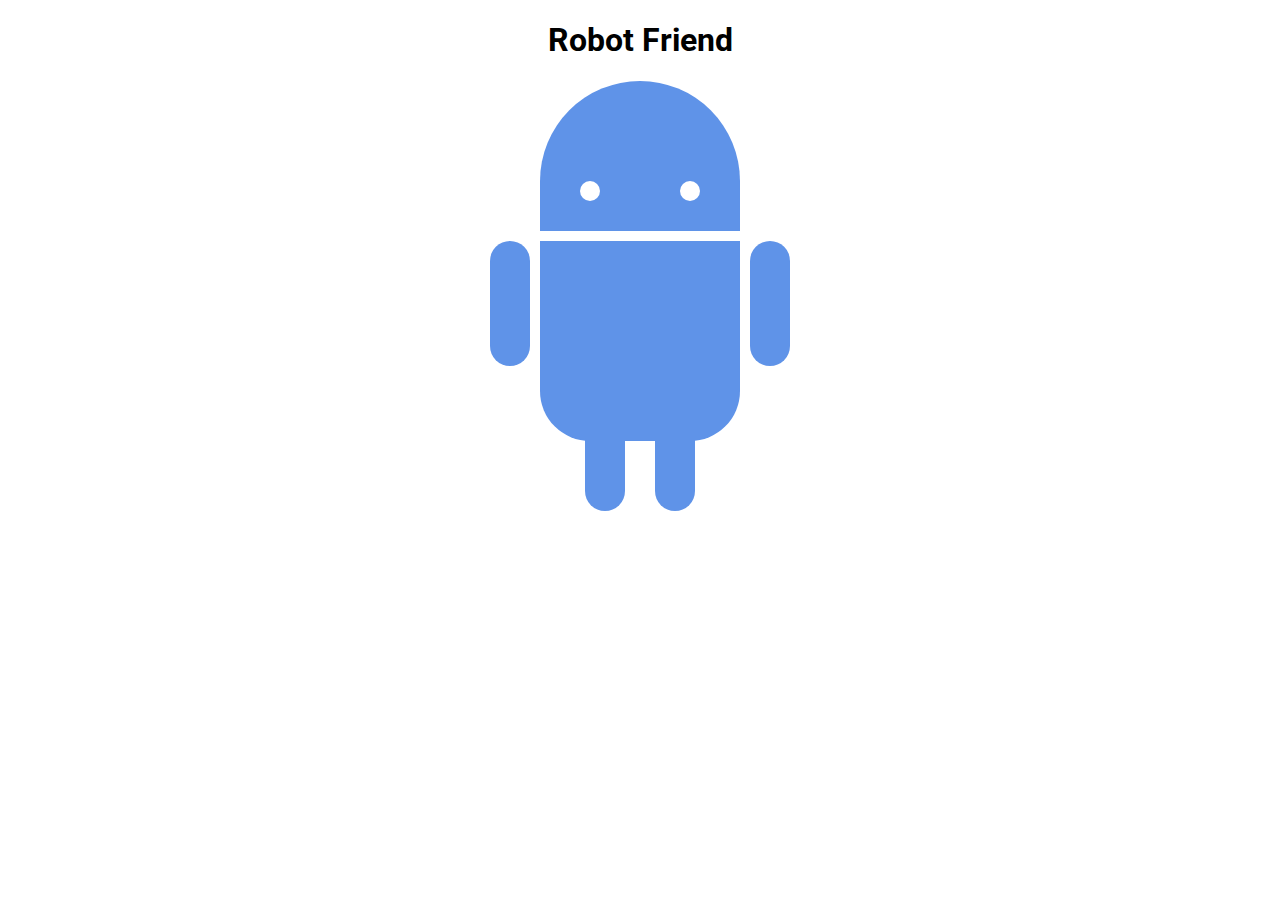
<file: robot/index.html>
<!DOCTYPE html>
<html>
<head>
	<title>RoboPage</title>
	<link rel="stylesheet" type="text/css" href="style.css">
	<link href="https://fonts.googleapis.com/css?family=Roboto" rel="stylesheet">
</head>
<body>
	<h1>Robot Friend</h1>
	<div class="robots">
		<div class="android"> 
			<div class="head"> 
				<div class="eyes"> 
					<div class="left_eye"></div> 
					<div class="right_eye"></div>
				</div> 
			</div> 
			<div class="upper_body"> 
				<div class="left_arm"></div> 
				<div class="torso"></div> 
				<div class="right_arm"></div> 
			</div> 
			<div class="lower_body"> 
				<div class="left_leg"></div> 
				<div class="right_leg"></div> 
			</div> 
		</div>
	</div>
</body>
</html>
</file>
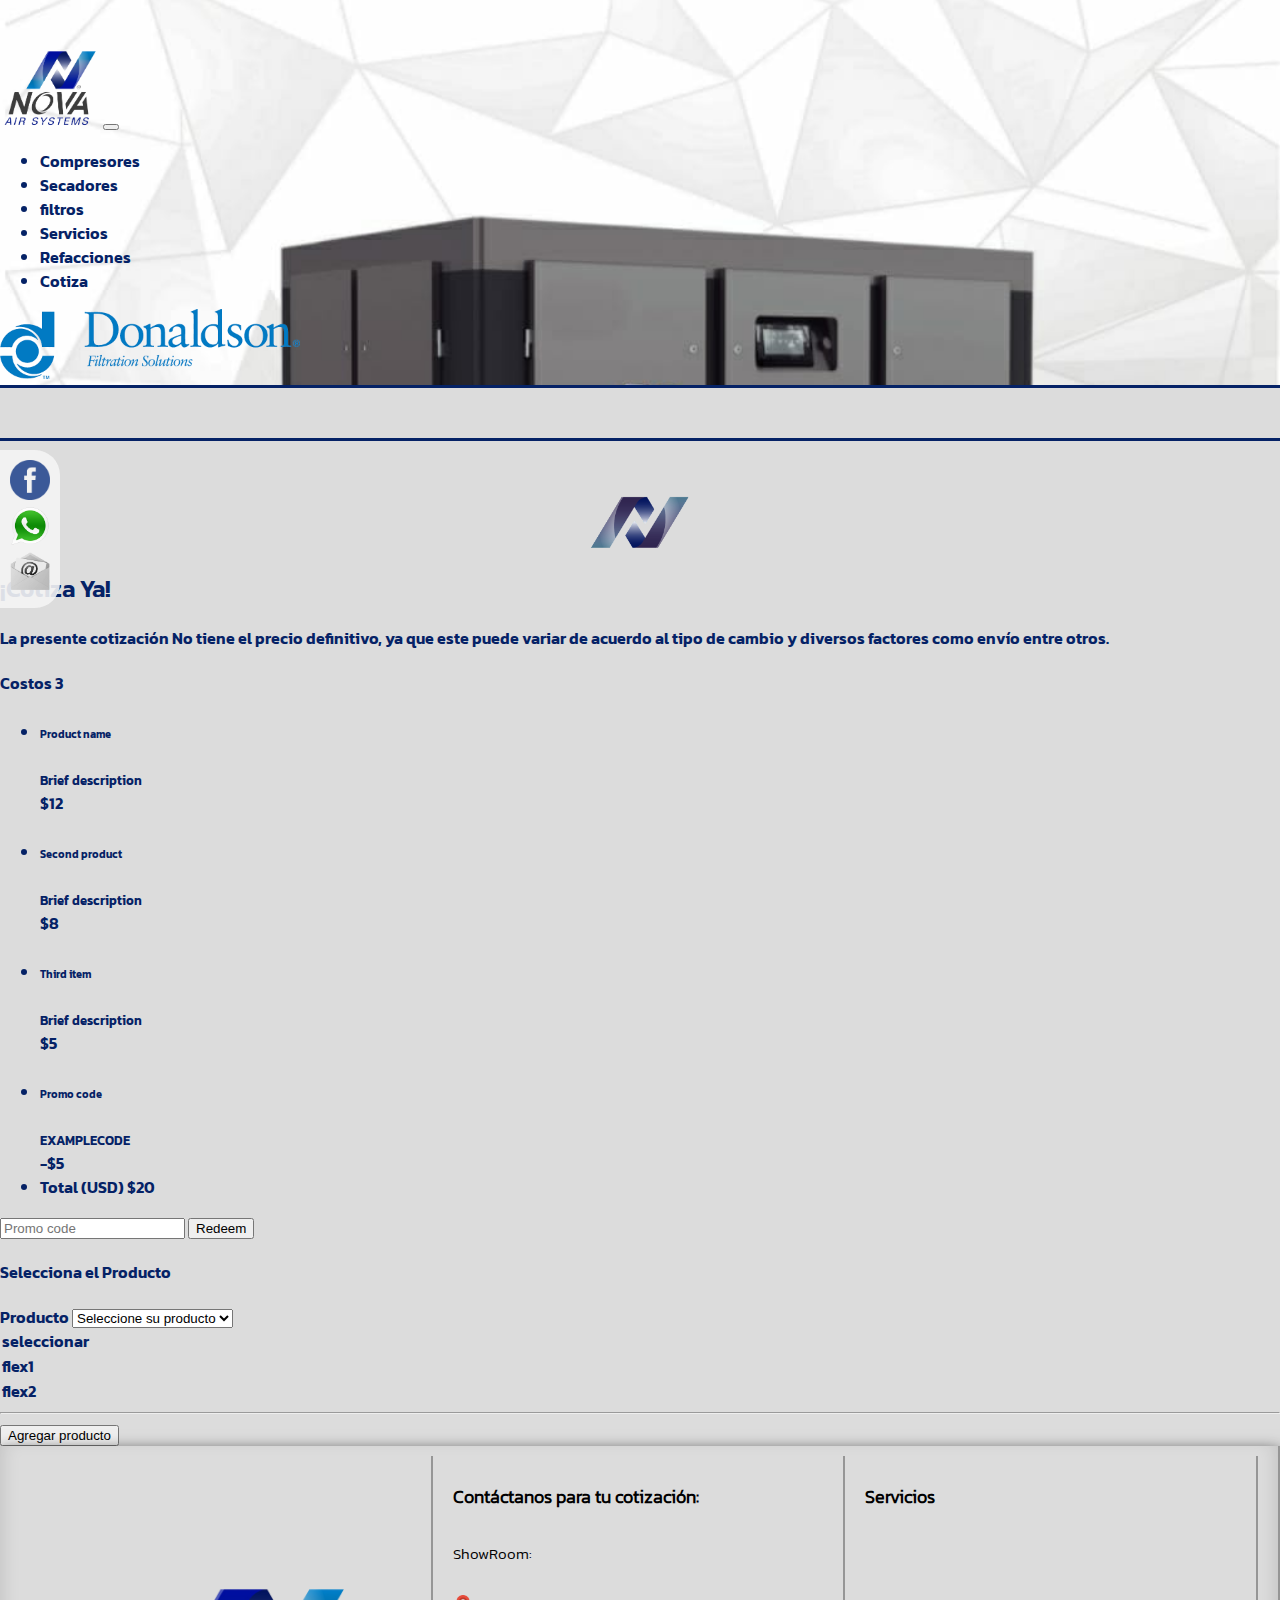
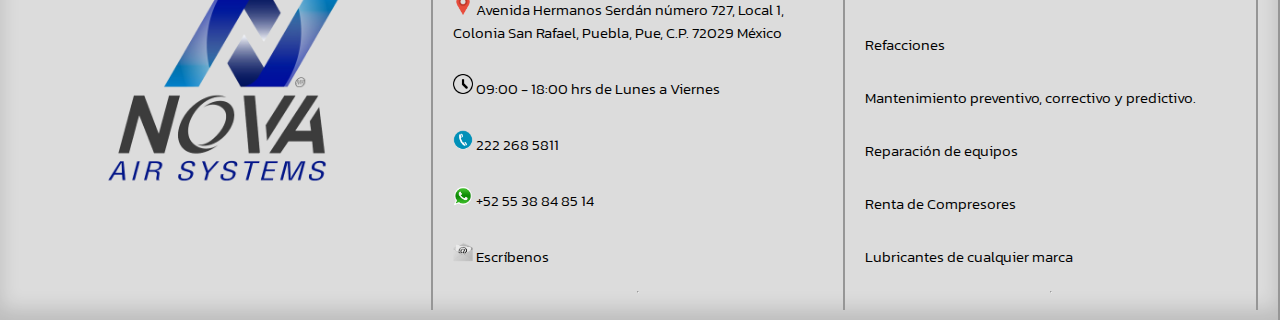
<file: novanuevo/cotizacion.html>
<!doctype html>
<html lang="en">
  <head>
    <meta charset="utf-8">
    <meta name="viewport" content="width=device-width, initial-scale=1">
    <meta name="description" content="">
    <meta name="author" content="Mark Otto, Jacob Thornton, and Bootstrap contributors">
    <meta name="generator" content="Hugo 0.88.1">
    <title>Nova Air Systems|Cotización</title>
    <link href="https://cdn.jsdelivr.net/npm/bootstrap@5.1.3/dist/css/bootstrap.min.css" rel="stylesheet" integrity="sha384-1BmE4kWBq78iYhFldvKuhfTAU6auU8tT94WrHftjDbrCEXSU1oBoqyl2QvZ6jIW3" crossorigin="anonymous"> 

    <!-- Custom styles for this template -->
    <link href="carousel.css" rel="stylesheet">
    <link rel="stylesheet" href="https://cdnjs.cloudflare.com/ajax/libs/animate.css/4.1.1/animate.min.css"/>   

    <!-- Bootstrap core CSS -->
    <style>
      .bd-placeholder-img {
        font-size: 1.125rem;
        text-anchor: middle;
        -webkit-user-select: none;
        -moz-user-select: none;
        user-select: none;
      }

      @media (min-width: 768px) {
        .bd-placeholder-img-lg {
          font-size: 3.5rem;
        }
      }
    </style>

    <!-- Meta Pixel Code -->
<script>
!function(f,b,e,v,n,t,s)
{if(f.fbq)return;n=f.fbq=function(){n.callMethod?
n.callMethod.apply(n,arguments):n.queue.push(arguments)};
if(!f._fbq)f._fbq=n;n.push=n;n.loaded=!0;n.version='2.0';
n.queue=[];t=b.createElement(e);t.async=!0;
t.src=v;s=b.getElementsByTagName(e)[0];
s.parentNode.insertBefore(t,s)}(window, document,'script',
'https://connect.facebook.net/en_US/fbevents.js');
fbq('init', '355606133233894');
fbq('track', 'PageView');
</script>
<noscript><img height="1" width="1" style="display:none"
src="https://www.facebook.com/tr?id=355606133233894&ev=PageView&noscript=1"
/></noscript>
<!-- End Meta Pixel Code -->
  </head>
  <body>
<a name="arriba"></a>       
<header>
  <nav class="navbar navbar-expand-md navbar-light fixed-top bg-white">
    <div class="container-fluid">
      <a class="navbar-brand" href="index.html" ><img src="novalogo.png" width="100" heigth="130"></a>
      
      <button class="navbar-toggler" type="button" data-bs-toggle="collapse" data-bs-target="#navbarCollapse" aria-controls="navbarCollapse" aria-expanded="false" aria-label="Toggle navigation">
        <span class="navbar-toggler-icon"></span>
      </button>
      <div class="collapse navbar-collapse" id="navbarCollapse">
        <ul class="navbar-nav me-auto mb-2 mb-md-0">
          <li class="nav-item">
            <a class="nav-link" aria-current="page" href="compresores.html">Compresores</a>
          </li>
          <li class="nav-item">
            <a class="nav-link" href="secadores.html">Secadores</a>
          </li>
          <li class="nav-item">
            <a class="nav-link" href="filtros.html">filtros</a>
          </li>
           <li class="nav-item">
            <a class="nav-link" href="servicios.html">Servicios</a>
          </li>
           <li class="nav-item">
            <a class="nav-link" href="refacciones.html">Refacciones</a>
          </li>
          <li class="nav-item">
            <a class="nav-link active" href="cotizacion.html">Cotiza</a>
          </li>
        </ul>

        <img src="donaldson.png" width="300" heigth="130">
        <!-- <form class="d-flex">
          <input class="form-control me-2" type="search" placeholder="Search" aria-label="Search">
          <button class="btn btn-outline-success" type="submit">Search</button>
        </form> -->
      </div>
    </div>
<div class="redes">
  <a class="redes1" href="https://www.facebook.com/Compresores-y-Servicios-NOVA-1971841599774529" target="_blank"><img src="facebook.png"></a><br>

  <a class="redes1" href="https://wa.me/message/T6XE2FEDQZD2I1" target="_blank"><img src="whats.png"></a><br>
    
  <a class="redes1" href="mailto:ventas@novacompresores.com" target="_blank"><img src="mail.png" data-title="ventas@novacompresores.com"></a><br>
</div>

  </nav>
</header>

<main>
<div class="container">
  <main>
    <div class="py-5 text-center">
      <img class="align-center" src="novahead.png" width="100" height="60">
      <h2>¡Cotiza Ya!</h2>
      <p class="lead">La presente cotización No tiene el precio definitivo, ya que este puede variar de acuerdo al tipo de cambio y diversos factores como envío entre otros.</p>
    </div>

    <div class="row g-5">
      <div class="col-md-5 col-lg-4 order-md-last">
        <h4 class="d-flex justify-content-between align-items-center mb-3">
          <span class="text-primary">Costos</span>
          <span class="badge bg-primary rounded-pill">3</span>
        </h4>
        <ul class="list-group mb-3">
          <li class="list-group-item d-flex justify-content-between lh-sm">
            <div>
              <h6 class="my-0">Product name</h6>
              <small class="text-muted">Brief description</small>
            </div>
            <span class="text-muted">$12</span>
          </li>
          <li class="list-group-item d-flex justify-content-between lh-sm">
            <div>
              <h6 class="my-0">Second product</h6>
              <small class="text-muted">Brief description</small>
            </div>
            <span class="text-muted">$8</span>
          </li>
          <li class="list-group-item d-flex justify-content-between lh-sm">
            <div>
              <h6 class="my-0">Third item</h6>
              <small class="text-muted">Brief description</small>
            </div>
            <span class="text-muted">$5</span>
          </li>
          <li class="list-group-item d-flex justify-content-between bg-light">
            <div class="text-success">
              <h6 class="my-0">Promo code</h6>
              <small>EXAMPLECODE</small>
            </div>
            <span class="text-success">−$5</span>
          </li>
          <li class="list-group-item d-flex justify-content-between">
            <span>Total (USD)</span>
            <strong>$20</strong>
          </li>
        </ul>

        <form class="card p-2">
          <div class="input-group">
            <input type="text" class="form-control" placeholder="Promo code">
            <button type="submit" class="btn btn-secondary">Redeem</button>
          </div>
        </form>
      </div>
      <div class="col-md-7 col-lg-8">
        <h4 class="mb-3">Selecciona el Producto</h4>
        <form class="needs-validation" novalidate>
          <div class="row g-3">
            <div class="col-sm-6">
              <label for="firstName" class="form-label">Producto</label>
              <select class="form-select" id="product" placeholder="Seleccione el producto" required>
                <option value="select_product">Seleccione su producto</option>
                <hr>
                <option class="Compresor" value="compre">Compresor</option>
                <option class="Secador" value="secado">Secador</option>
                <option class="Filtro">Filtro</option>
                <option class="Servicio">Servicio</option>
              <div class="invalid-feedback">
                Es necesario ingresar un producto válido.
              </div>
            </div>

            <div>
              <select class="form-select" id="compresores" hidden="true" name="modelcompresor">
                <option>seleccionar</option>
                <option value="flex1">flex1</option>
                <option value="flex2">flex2</option>
              </select>
            </div>

            <div>
              <select class="form-select" id="secadores" hidden="true" name="modelsecador">
                <option>seleccionar</option>
                <option value="flex1">sec1</option>
                <option value="flex2">sec2</option>
              </select>
            </div>

            <!-- <div class="col-sm-6">
              <label for="lastName" class="form-label">Modelo</label>
              <select class="form-select" placeholder="Seleccione el producto" required>
                <div class="comp"></div>


              <div class="invalid-feedback">
                Es necesario ingresar un modelo válido.
              </div>
            </div> -->
          </div>


          <hr class="my-4">

          <button class="btn btn-primary" type="submit" id="add">Agregar producto</button>
        </form>
        
      </div>
    </div>
    <div class="addform">
          
        </div>
  </main>
</div>


<!-- FOOTER -->
<footer class="foot pie-pagina">

<div class="foot">
  <img class="logofoot" src="novalogo.png">

</div>

<div class="foot contacto">
  <h3>Contáctanos para tu cotización:</h3>
      <p>ShowRoom:</p>
      <p><a href="https://www.google.com/maps/place/Blvd.+Hermanos+Serd%C3%A1n+727,+San+Rafael+Poniente,+Puebla,+Pue./@19.0854865,-98.2313692,17z/data=!3m1!4b1!4m5!3m4!1s0x85cfc6b1b41eb49f:0x223df2b1cad9e08d!8m2!3d19.0854814!4d-98.2291805?hl=es-419" target="_blank"><img src="maps.png" width="20" height="20"> Avenida Hermanos Serdán número 727, Local 1, Colonia San Rafael, Puebla, Pue, C.P. 72029 México</a></p>
      <p><img src="reloj.png" width="20" height="20"> 09:00 - 18:00 hrs de Lunes a Viernes</p>
      <p><img src="telefono.png" width="20" height="20"> 222 268 5811</p>
      <p><img src="whats.png" width="20" height="20"> +52 55 38 84 85 14</p>
      <p><a href="mailto:ventas@novacompresores.com"><img src="mail.png"width="20" height="20"> Escríbenos</a></p><hr>
</div>
<div class="foot servicios">
  <h3>Servicios</h3>
  <p>Refacciones</p>
  <p>Mantenimiento preventivo, correctivo y predictivo.</p>
  <p>Reparación de equipos</p>
  <p>Renta de Compresores </p>
  <p>Lubricantes de cualquier marca</p><hr>
</div>
</footer>
    <script type="text/javascript" src="cotizacion.js"></script> 
  </body>
</html>
</file>
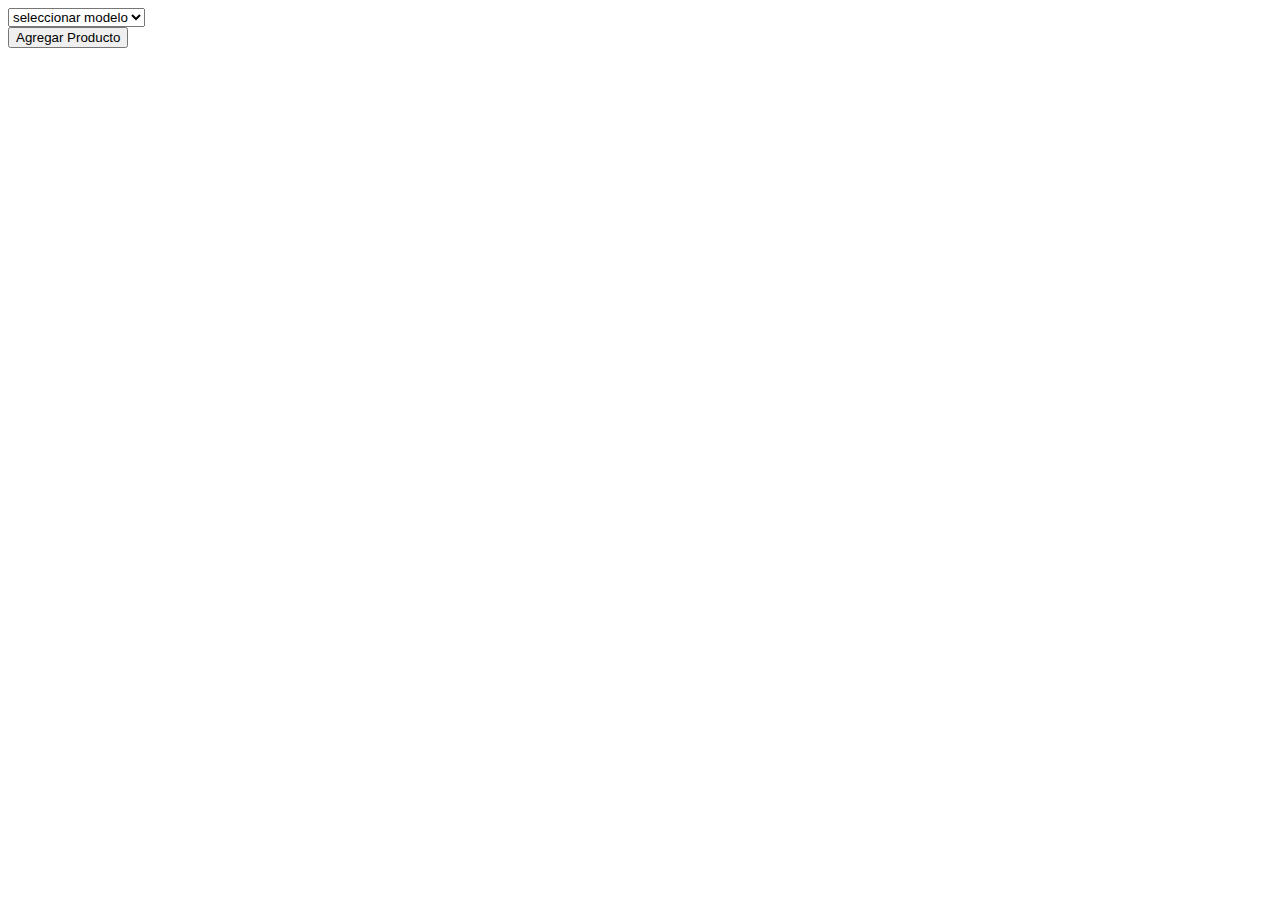
<file: programa/programa.html>
<!DOCTYPE html>
<html>
<head>
	<meta charset="utf-8">
	<meta name="viewport" content="width=device-width, initial-scale=1">
	<title>programa</title>
</head>
<body>
	<form>
	<div>
		<select id="product" name="producto">
			<option>seleccionar modelo</option>
			<option id="compresor" value="compre">compresor</option>
			<option id="secador" value="secado">secador</option>
		</select>
	</div>
    <div>
	    <select id="compresores" hidden="true" name="modelcompresor" >
			<option>seleccionar</option>
			<option value="flex1">flex1</option>
			<option value="flex2">flex2</option>
		</select>
    </div>	
    <div>
		<select id="secadores" hidden="true" name="modelsecador">
			<option>seleccionar</option>
			<option value="flex1">sec1</option>
			<option value="flex2">sec2</option>
		</select>
	</div>
	<div>
		<button id="add"  name= "agregar">Agregar Producto</button>
	</div>
	</form>

	<div class="addform">
		
	</div>
<script type="text/javascript" src="programa.js"></script>
</body>
</html>
</file>
<file: robot/style.css>
h1 {
	text-align: center;
	font-family: 'Roboto', sans-serif;
}

.robots {
	flex-wrap: wrap;
	display: flex;
	justify-content: center;
}

.head, 
.left_arm, 
.torso, 
.right_arm, 
.left_leg, 
.right_leg {
	 background-color: #5f93e8;
}

.head { 
	width: 200px; 
	margin: 0 auto; 
	height: 150px; 
	border-radius: 200px 200px 0 0; 
	margin-bottom: 10px;
} 

.eyes {
	display: flex;

}

.head:hover {
	width: 300px;
    transition: 1s ease-in-out;
}

.upper_body { 
	width: 300px; 
	height: 150px;
	display: flex; 
} 

.left_arm, .right_arm { 
	width: 40px; 
	height: 125px;
	border-radius: 100px; 
} 

.left_arm { 
	margin-right: 10px; 
} 

.right_arm { 
	margin-left: 10px; 
} 

.torso { 
	width: 200px; 
	height: 200px;
	border-radius: 0 0 50px 50px; 
} 

.lower_body { 
	width: 200px; 
	height: 200px;
	/* This is another useful property. Hmm what do you think it does?*/
	margin: 0 auto;
	display: flex;

} 

.left_leg, .right_leg { 
	width: 40px; 
	height: 120px;
	border-radius: 0 0 100px 100px; 
} 

.left_leg { 
	margin-left: 45px; 
} 

.left_leg:hover {
	-webkit-transform: rotate(20deg);
    -moz-transform: rotate(20deg);
    -o-transform: rotate(20deg);
    -ms-transform: rotate(20deg);
    transform: rotate(20deg);
}

.right_leg { 
	margin-left: 30px; 
}

.left_eye, .right_eye { 
	width: 20px; 
	height: 20px; 
	border-radius: 15px; 
	background-color: white;  
} 

.left_eye { 
	/* These properties are new and you haven't encountered
	in this course. Check out CSS Tricks to see what it does! */
	position: relative; 
	top: 100px; 
	left: 40px; 
} 

.right_eye { 
	position: relative; 
	top: 100px; 
	left: 120px; 
}
</file>
<file: novanuevo/carousel.css>
/* GLOBAL STYLES
-------------------------------------------------- */
/* Padding below the footer and lighter body text */
* {
  scroll-behavior: smooth;
  scrollbar-width: thin;
  scrollbar-color: rgb(5, 34, 102) rgb(200,200,200);
}
*::-webkit-scrollbar {
  width: 12px;
}
*::-webkit-scrollbar-track {
  background: rgba(200,200,200,0.3);
}
*::-webkit-scrollbar-thumb {
  background-color: rgb(5, 84, 251);
  border-radius: 20px;
  border: 3px solid rgb(200,200,200, 0.4);
}
@font-face {
  font-family: "Kanit-SemiBold";
  src: url("Kanit-SemiBold.ttf");
  font-style: normal;
  font-weight: normal;
}
@font-face {
  font-family: "Kanit-Light";
  src: url("Kanit-Light.ttf");
  font-style: normal;
  font-weight: normal;
}
a{
  text-decoration: none;
  color: rgb(5, 34, 102);
}
rect {
  fill: transparent;
}
.carousel{
  text-shadow: black 0.1em 0.1em 0.2em;
  background: linear-gradient(45deg,rgb(0, 0, 0), rgb(5, 34, 102)40%,rgba(63, 65, 71, 0.8), rgba(220, 220, 220, 0.7),rgba(63, 65, 71, 0.8), rgb(5, 84, 251)90%,rgb(0, 0, 0));
}
aside.py-5.text-center.container{
  margin-top: 50px;
  padding: 400px 20px;
  text-shadow: black 0.1em 0.1em 0.2em;
  background: linear-gradient(45deg,rgb(0, 0, 0), rgba(5, 34, 102,0.9)40%,rgba(63, 65, 71, 0.7), rgba(220, 220, 220, 0.5),rgba(63, 65, 71, 0.7), rgb(5, 84, 251)90%,rgb(0, 0, 0));
}
.white{
  color: rgb(244, 244, 244);
}
body {
  background-image: url(fondo.jpeg);
    -webkit-background-size: cover;
  -moz-background-size: cover;
  -o-background-size: cover;
  background-size: cover;
    background-size:cover;
    background-position: center;
    background-attachment: fixed;
    margin: 0px;
    position: relative;
    width: 100%;
    padding-top: 3rem;
  color: rgb(5, 34, 102);
  font-family: "Kanit-SemiBold";
}
.align-center , .center{
  display: flex;
  margin: auto;
}
.card.shadow-sm{
  position: relative;
}
.center{
  max-width: 300px;
  max-height: 200px;
}
.redes {
  border-radius: 0px 25px 25px 0px;
  padding: 10px;
  background-color: rgba(244, 244, 244,0.9);
  position: fixed;
  -webkit-position: fixed;
  -moz-position: fixed;
  -o-position: fixed;
  top: 50%;
  -webkit-top: 50%;
  -moz-top: 50%;
  -o-top: 50%;
  left: 0px;
  -webkit-left: 0px;
  -moz-left: 0px;
  -o-left: 0px;
  z-index: 10;
  transition: 0.6s;
-webkit-transition: 0.6s;
-moz-transition: 0.6s;
-o-transition: 0.6s;
}
.redes1 img { 
  width: 40px;
  height: 40px;
  transition: 0.6s;
-webkit-transition: 0.6s;
-moz-transition: 0.6s;
-o-transition: 0.6s;
}
.redes1 img:hover {
  width: 45px;
  height: 45px;
}
a.flechita img {
  width: 50px;
  height: auto;
  float: right;
}
.tabla {
  overflow-x: scroll;
  color: rgb(3, 14, 37);
  font-size: 15px;
  font-family: Kanit-Light;
  text-align: justify;
  width: 80%;
  height: auto;
  margin: auto;
  border-collapse: separate;
  border-spacing: 2px;
  transition: 0.6s;
-webkit-transition: 0.6s;
-moz-transition: 0.6s;
-o-transition: 0.6s;
}
div.tabla {
  box-shadow:rgba(0,0,0,0.8) 0px 5px 15px, inset rgba(0,0,0,0.15) 0px -10px 20px;
-webkit-box-shadow:rgba(0,0,0,0.8) 0px 5px 15px, inset rgba(0,0,0,0.15) 0px -10px 20px;
  -moz-box-shadow:rgba(0,0,0,0.8) 0px 5px 15px, inset rgba(0,0,0,0.15) 0px -10px 20px;
  -o-box-shadow:rgba(0,0,0,0.8) 0px 5px 15px, inset rgba(0,0,0,0.15) 0px -10px 20px;
}
#encabezado-tabla , #col {
  background-color: rgba(25, 121, 207, 0.6);
}
#fila1 {
  background-color: rgba(165, 207, 245, 0.6);
}
#fila2 {
  background-color: rgba(116, 179, 236, 0.6);
}
.medio {
  display: flex;
  text-align: center;
  align-items: center;
  margin: 0px auto;
  max-height: 70%;

}
.paquitacabeza{
  box-shadow:rgba(0,0,0,0.8) 0px 5px 15px, inset rgba(0,0,0,0.15) 0px -10px 20px;
-webkit-box-shadow:rgba(0,0,0,0.8) 0px 5px 15px, inset rgba(0,0,0,0.15) 0px -10px 20px;
  -moz-box-shadow:rgba(0,0,0,0.8) 0px 5px 15px, inset rgba(0,0,0,0.15) 0px -10px 20px;
  -o-box-shadow:rgba(0,0,0,0.8) 0px 5px 15px, inset rgba(0,0,0,0.15) 0px -10px 20px;
  padding: 0px;
}
.middle{
  text-align: justify;
  margin: 20% auto;
}
.justi {
  text-align: justify;
}
iframe {
  display: block;
}
/* CUSTOMIZE THE CAROUSEL
-------------------------------------------------- */

/* Carousel base class */
.carousel {
  
}
/* Since positioning the image, we need to help out the caption */
.carousel-caption {
  bottom: 3rem;
  z-index: 10;
}

/* Declare heights because of positioning of img element */
.carousel-item {
  height: 32rem;
}
.carousel-item > img {
  position: absolute;
  top: 0;
  left: 0;
  min-width: 100%;
  height: 32rem;
}


/* MARKETING CONTENT
-------------------------------------------------- */

/* Center align the text within the three columns below the carousel */
main{
  border-top: solid 3px rgb(5, 34, 102);
  padding-top: 50px;
  background-color: rgb(220, 220, 220);
  margin: 0px;
  position: relative;
}
.marketing .col-lg-4 {
  margin-bottom: 1.5rem;
  text-align: center;
}
.marketing h2 {
  font-weight: 400;
}
/* rtl:begin:ignore */
.marketing .col-lg-4 p {
  margin-right: .75rem;
  margin-left: .75rem;
}
/* rtl:end:ignore */


/* Featurettes
------------------------- */

.featurette-divider {
  margin: 5rem 0; /* Space out the Bootstrap <hr> more */
}

/* Thin out the marketing headings */
.featurette-heading {
  font-weight: 300;
  line-height: 1;
  /* rtl:remove */
  letter-spacing: -.05rem;
}
.p-5.mb-4.bg-light.rounded-3{
  background: linear-gradient(45deg,rgb(0, 0, 0), rgb(5, 34, 102)40%,rgba(63, 65, 71, 0.8), rgba(220, 220, 220, 0.7),rgba(63, 65, 71, 0.8), rgb(5, 84, 251)90%,rgb(0, 0, 0));
  color: rgb(220, 220, 220);
}

footer {
  position: relative;
  margin: 0px;
}
.pie-pagina {
  background-color: rgb(220, 220, 220);
  color: black;
  font-family: Kanit-Light;
  font-size: 15px;
  text-decoration: none;
  width: 100%;
  height: auto;
  box-sizing: border-box;
  padding: 10px 50px 20px 50px;
  margin: 0px;
  box-shadow:rgba(0,0,0,0.8) 0px 5px 15px, inset rgba(0,0,0,0.15) 0px -10px 20px;
  -webkit-box-shadow:rgba(0,0,0,0.8) 0px 5px 15px, inset rgba(0,0,0,0.15) 0px -10px 20px;
  -moz-box-shadow:rgba(0,0,0,0.8) 0px 5px 15px, inset rgba(0,0,0,0.15) 0px -10px 20px;
  -o-box-shadow:rgba(0,0,0,0.8) 0px 5px 15px, inset rgba(0,0,0,0.15) 0px -10px 20px;
}
.pie-pagina a:hover {
  color: darkblue;
  text-shadow: ghostwhite 0.0em 0.0em 0.2em;
  text-decoration: none;
}
.pie-pagina a {
  color: black;
  font-family: Kanit-Light;
  text-decoration: none;
}
.foot {
  padding: 10px 20px;
  border-right: 2px solid rgb(150, 150, 150);
  position: relative;
  display: grid;
  grid-template-columns: repeat(auto-fill, minmax(350px, 1fr));
  grid-template-rows: 1fr;
  transition: 0.6s;
-webkit-transition: 0.6s;
-moz-transition: 0.6s;
-o-transition: 0.6s;
}
.logofoot {
  margin: auto;
  width: 70%;
  height: auto;
}

.btn.btn-lg.btn-primary{
  animation: pulse; 
  animation-duration: 0.5s;
  animation-delay: 0.9s;
  animation-iteration-count: infinite;
}

/* RESPONSIVE CSS
-------------------------------------------------- */

@media (min-width: 40em) {
  /* Bump up size of carousel content */
  .carousel-caption p {
    margin-bottom: 1.25rem;
    font-size: 1.25rem;
    line-height: 1.4;
  }
  .featurette-heading {
    font-size: 50px;
  }
}

@media (min-width: 62em) {
  .featurette-heading {
    margin-top: 7rem;
  }
}
</file>
